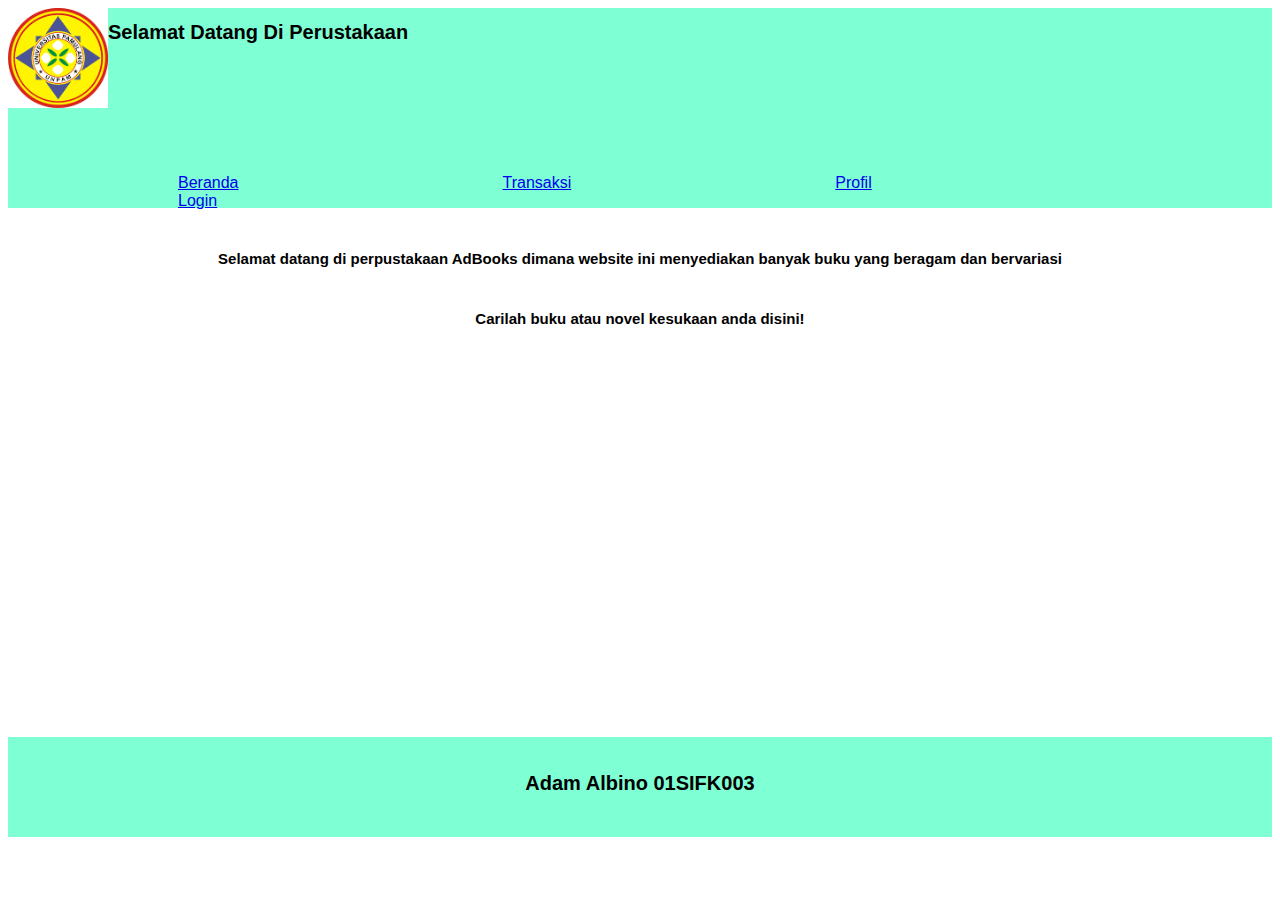
<file: index.html>
<!DOCTYPE html>
<html lang="en">
<head>
    <link rel="stylesheet" href="home.css">
    <meta charset="UTF-8">
    <meta name="viewport" content="width=device-width, initial-scale=1.0">
    <title>Home</title>
</head>
<body>
    
<div class="head">
    <head>
        <div class="logo">
            <img src="images (2).png" alt="">
        </div>

            <h1>Selamat Datang Di Perustakaan</h1>


        <div class="nav">
            <nav>
                <ul>
                    <li><a href="index.html">Beranda</a></li>
                    <li><a href="transaksi.html">Transaksi</a></li>
                    <li><a href="profile.html">Profil</a></li>
                    <li><a href="login.html">Login</a></li>
                </ul>
            </nav>
        </div>



    </head>
</div>

<div class="konten">

    <div class="isi">
        <h2 align="center">Selamat datang di perpustakaan AdBooks dimana website ini menyediakan banyak buku yang beragam dan bervariasi</h2>

        <h2 align="center">Carilah buku atau novel kesukaan anda disini!</h2>
    </div>

</div>

<div class="footer">

    <h2 align="center">Adam Albino 01SIFK003</h2>

</div>


</body>
</html>
</file>
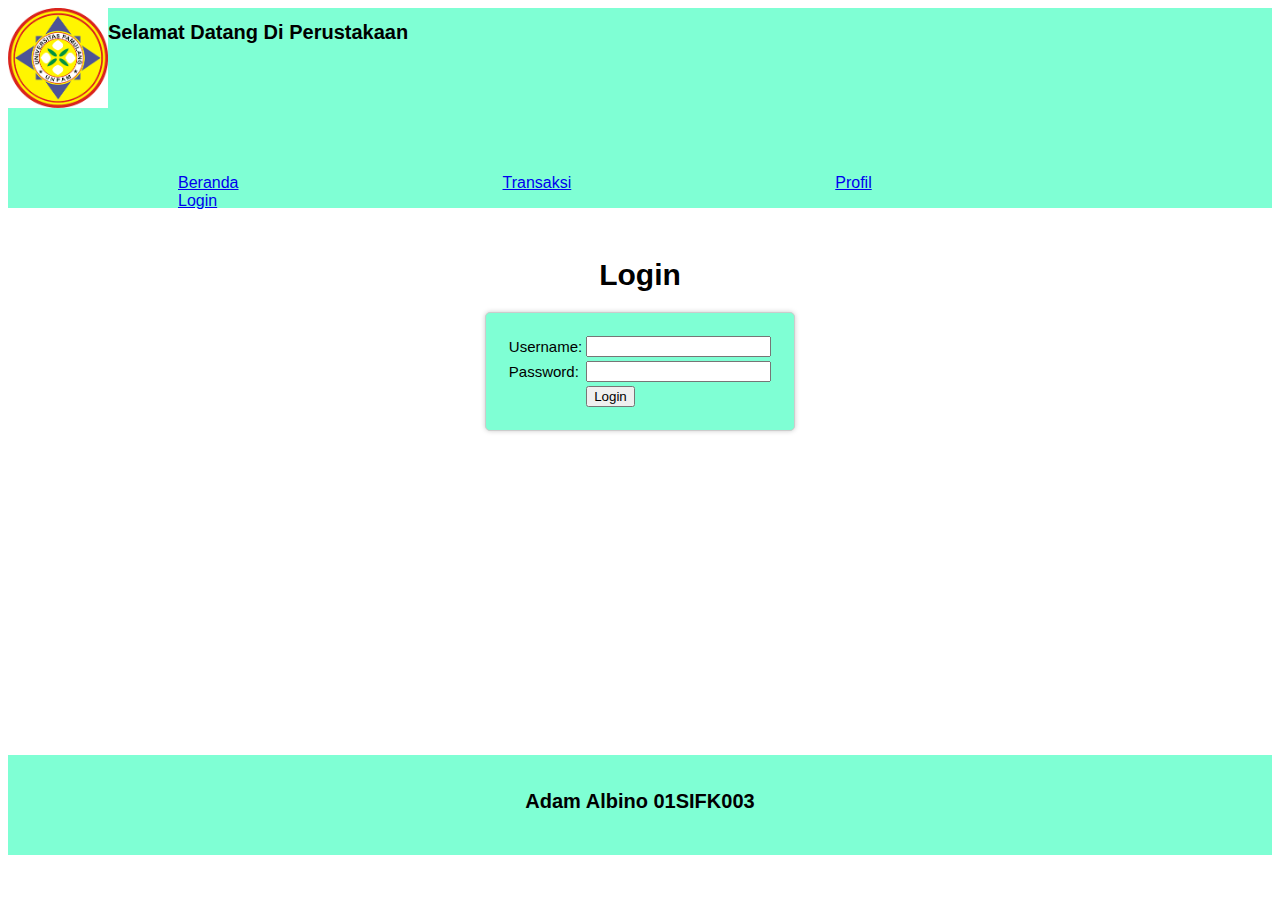
<file: login.html>
<!DOCTYPE html>
<html lang="en">
<head>
    <link rel="stylesheet" href="login.css">
    <meta charset="UTF-8">
    <meta name="viewport" content="width=device-width, initial-scale=1.0">
    <title>Document</title>
</head>
<body>
    
    <div class="head">
        <head>
            <div class="logo">
                <img src="images (2).png" alt="">
            </div>
    
                <h1>Selamat Datang Di Perustakaan</h1>
    
    
            <div class="nav">
                <nav>
                    <ul>
                        <li><a href="index.html">Beranda</a></li>
                        <li><a href="transaksi.html">Transaksi</a></li>
                        <li><a href="profile.html">Profil</a></li>
                        <li><a href="login.html">Login</a></li>
                    </ul>
                </nav>
            </div>
    
    
    
        </head>
    </div>

    <div class="konten">

        <table>

            <form name="login" method="post"  onsubmit="return validateForm()" >

                <h1>Login</h1>
                
                <tr>
                    <td><label for="username">Username:</label></td>
                    <td><input type="text" id="username" name="username" required minlength="5"></td>
                </tr>

                <tr>
                    <td><label for="password">Password:</label></td>
                    <td><input type="password" id="password" name="password" required minlength="5"></td>
                </tr>

                <tr>
                    <td></td>
                    <td><input type="submit" value="Login"></td>
                </tr>

                

            </form>

        </table>
    </div>

    <script>

        function validateform() {
           const username= document.getElementById('username').value();
           const password= document.getElementById('password').value();

           if(username == "" || password == "") {
              alert("Username atau Password Salah!");
              return false;
           }

           return false;
        }


    </script>

    

    <div class="footer">

        <h2 align="center">Adam Albino 01SIFK003</h2>
    
    </div>

</body>
</html>
</file>
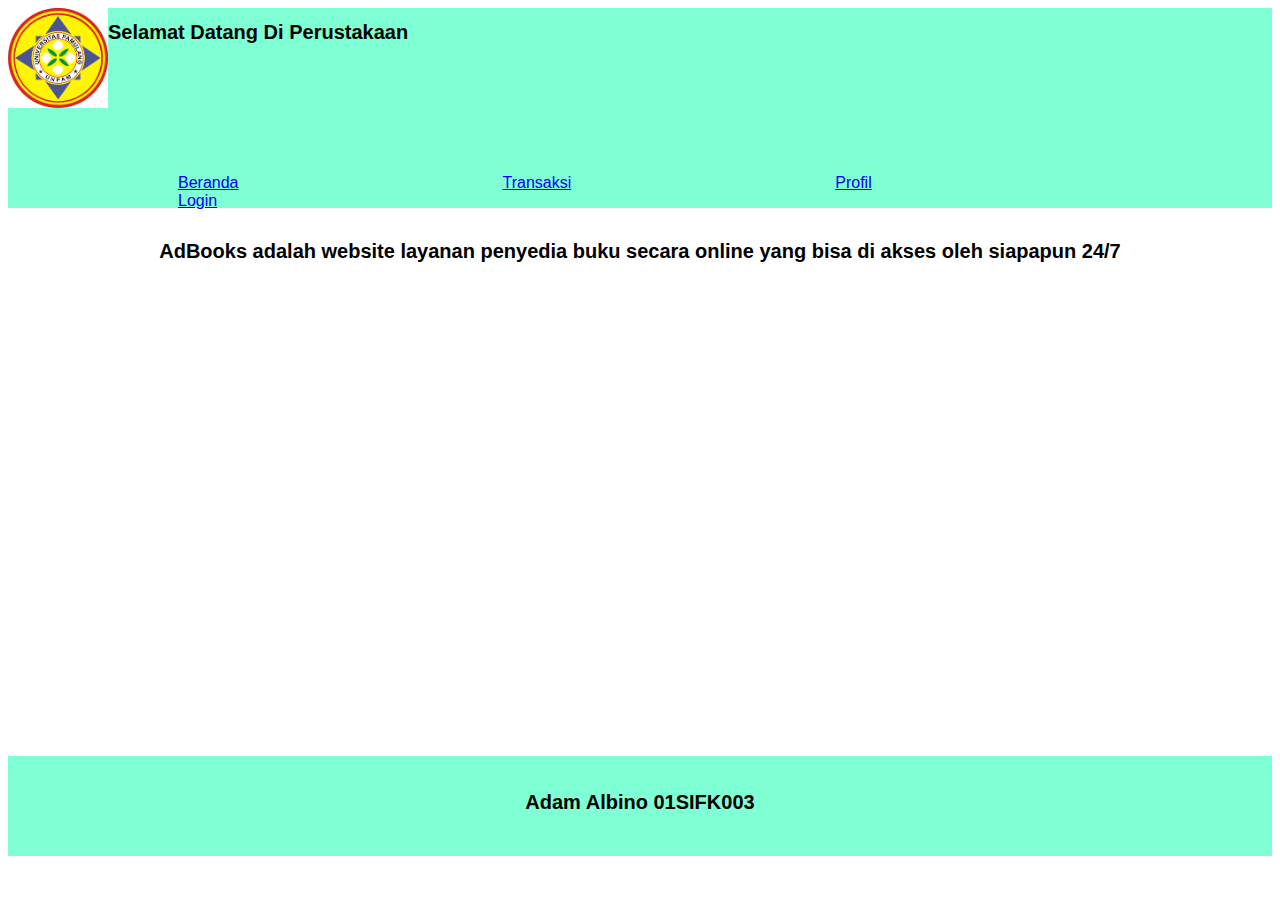
<file: profile.html>
<!DOCTYPE html>
<html lang="en">
<head>
    <link rel="stylesheet" href="profile.css">
    <meta charset="UTF-8">
    <meta name="viewport" content="width=device-width, initial-scale=1.0">
    <title>Document</title>
</head>
<body>


    <div class="head">
        <head>
            <div class="logo">
                <img src="images (2).png" alt="">
            </div>
    
                <h1>Selamat Datang Di Perustakaan</h1>
    
    
            <div class="nav">
                <nav>
                    <ul>
                        <li><a href="index.html">Beranda</a></li>
                        <li><a href="transaksi.html">Transaksi</a></li>
                        <li><a href="profile.html">Profil</a></li>
                        <li><a href="login.html">Login</a></li>
                    </ul>
                </nav>
            </div>    
        </head>
    </div>

    <div class="konten">
        <h2 align="center">AdBooks adalah website layanan penyedia buku secara online yang bisa di akses oleh siapapun 24/7</h2>
    </div>

    <div class="footer">

        <h2 align="center">Adam Albino 01SIFK003</h2>
    
    </div>
    
    
</body>
</html>
</file>
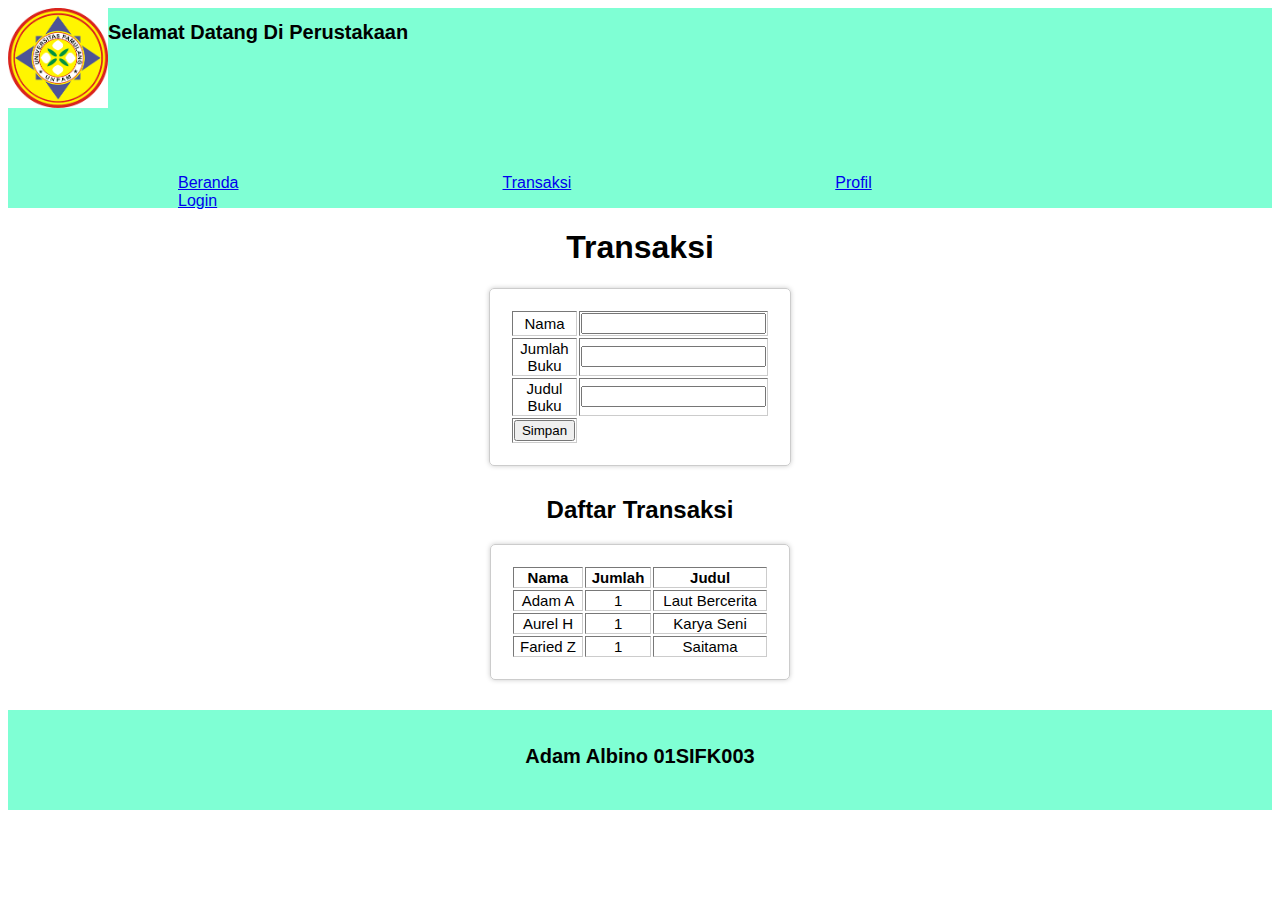
<file: transaksi.html>
<!DOCTYPE html>
<html lang="en">
<head>
    <link rel="stylesheet" href="transaksi.css">
    <meta charset="UTF-8">
    <meta name="viewport" content="width=device-width, initial-scale=1.0">
    <title>Document</title>
</head>
<body>
    

    <div class="head">
        <head>
            <div class="logo">
                <img src="images (2).png" alt="">
            </div>
    
                <h1>Selamat Datang Di Perustakaan</h1>
    
    
            <div class="nav">
                <nav>
                    <ul>
                        <li><a href="index.html">Beranda</a></li>
                        <li><a href="transaksi.html">Transaksi</a></li>
                        <li><a href="profile.html">Profil</a></li>
                        <li><a href="login.html">Login</a></li>
                    </ul>
                </nav>
            </div>
    
    
    
        </head>
    </div>

    <div class="konten">
        <h1 align="center">Transaksi</h1>
        <main id="transaksi">

        <table border="1">
        <form>
           
            <tr>
            <td><label for="nama">Nama</label> </td>
            <td> <input type="text" id="nama" name="nama" required> <br></td>
            </tr>

            <tr>
            <td><label for="jumlah">Jumlah Buku</label> </td>
            <td><input type="number" id="jumlah" name="jumlah" required> <br></td>
            </tr>

            <tr>
            <td><label for="buku">Judul Buku</label> </td>
            <td><input type="text" id="buku" name="buku" required> <br></td>
            </tr>

            
            <tr>
                <td><button type="submit">Simpan</button></td>
            </tr>
        
        </form>
        </table>

    </main>

    <main id="Daftar">

        <h2 align="center">Daftar Transaksi</h2>
        <table border="1">
            <thead>
                <tr>
                    <th>Nama</th>
                    <th>Jumlah</th>
                    <th>Judul</th>
                </tr>
            </thead>
            <tbody>
                <tr>
                    <td>Adam A</td>
                    <td>1</td>
                    <td>Laut Bercerita</td>
                </tr>

                <tr>
                    <td>Aurel H</td>
                    <td>1</td>
                    <td>Karya Seni</td>
                </tr>
                <tr>
                    <td>Faried Z</td>
                    <td>1</td>
                    <td>Saitama</td>
                </tr>
            </tbody>
        </table>

    </main>
    </div>

    <div class="footer">

        <h2 align="center">Adam Albino 01SIFK003</h2>
    
    </div>
    


</body>
</html>
</file>
<file: home.css>
.head{
    background-color: aquamarine;
    height: 200px;
    width: 100%;

}

.head img{
    width: 100px;
    height: 100px;
    float: left;
}

.head h1{
    font-family: Arial, Helvetica, sans-serif;
    font-size: 20px;
    float: left;
}

.nav ul{
    display: inline-block;    
    padding-top: 50px;

}

.nav ul li{
    display: inline;
    padding: 130px;
    font-family: Arial, Helvetica, sans-serif;
}

.konten{
    height: 500px;
}

.konten h2{
    font-family: Arial, Helvetica, sans-serif;
    font-size: 15px;
    padding-top: 30px;
}

.footer{
    background-color: aquamarine;
    width: 100%;
    height: 100px;
}

.footer h2{
    font-family: Arial, Helvetica, sans-serif;
    font-size: 20px;
    padding-top: 35px;
}
</file>
<file: login.css>
.head{
    background-color: aquamarine;
    height: 200px;
    width: 100%;

}

.head img{
    width: 100px;
    height: 100px;
    float: left;
}

.head h1{
    font-family: Arial, Helvetica, sans-serif;
    font-size: 20px;
    float: left;
}

.nav ul{
    display: inline-block;    
    padding-top: 50px;

}

.nav ul li{
    display: inline;
    padding: 130px;
    font-family: Arial, Helvetica, sans-serif;
}

.konten{
    height: 500px;
    font-family: Arial, Helvetica, sans-serif;
    text-align: center;
    padding-top: 30px;
    font-size: 15px;

}

.konten table { 
    width: 300px;
    margin: 0 auto;
    padding: 20px;
    border: 1px solid #ccc;
    border-radius: 5px;
    margin-bottom: 30px;
    text-align: left;
    font-size: 15px;
    box-sizing: border-box;
    box-shadow: 0 0 5px #ccc;
    padding-bottom: 20px;
    transition: background-color 0.3s;
    background-color: aquamarine;

}





.footer{
    background-color: aquamarine;
    width: 100%;
    height: 100px;
}

.footer h2{
    font-family: Arial, Helvetica, sans-serif;
    font-size: 20px;
    padding-top: 35px;
}
</file>
<file: profile.css>
.head{
    background-color: aquamarine;
    height: 200px;
    width: 100%;

}

.head img{
    width: 100px;
    height: 100px;
    float: left;
}

.head h1{
    font-family: Arial, Helvetica, sans-serif;
    font-size: 20px;
    float: left;
}

.nav ul{
    display: inline-block;    
    padding-top: 50px;

}

.nav ul li{
    display: inline;
    padding: 130px;
    font-family: Arial, Helvetica, sans-serif;
}



.konten h2{
    font-family: Arial, Helvetica, sans-serif;
    font-size: 20px;
    padding-top: 15px;
    height: 500px;
}

.footer{
    background-color: aquamarine;
    width: 100%;
    height: 100px;
}

.footer h2{
    font-family: Arial, Helvetica, sans-serif;
    font-size: 20px;
    padding-top: 35px;
}
</file>
<file: transaksi.css>
.head{
    background-color: aquamarine;
    height: 200px;
    width: 100%;

}

.head img{
    width: 100px;
    height: 100px;
    float: left;
}

.head h1{
    font-family: Arial, Helvetica, sans-serif;
    font-size: 20px;
    float: left;
}

.nav ul{
    display: inline-block;    
    padding-top: 50px;

}

.nav ul li{
    display: inline;
    padding: 130px;
    font-family: Arial, Helvetica, sans-serif;
}

.konten {
    font-family: Arial, Helvetica, sans-serif;
}

.konten table{
    width: 300px;
    margin: 0 auto;
    padding: 20px;
    border: 1px solid #ccc;
    border-radius: 5px;
    margin-bottom: 30px;
    text-align: center;
    font-size: 15px;
    box-sizing: border-box;
    box-shadow: 0 0 5px #ccc;
    padding-bottom: 20px;
    transition: background-color 0.3s;
}

.footer{
    background-color: aquamarine;
    width: 100%;
    height: 100px;
}

.footer h2{
    font-family: Arial, Helvetica, sans-serif;
    font-size: 20px;
    padding-top: 35px;
}

@media (max-width: 768px){
    header{
        padding: 10px;
    }
    .konten{
        padding: 10px;
    }
}
</file>
